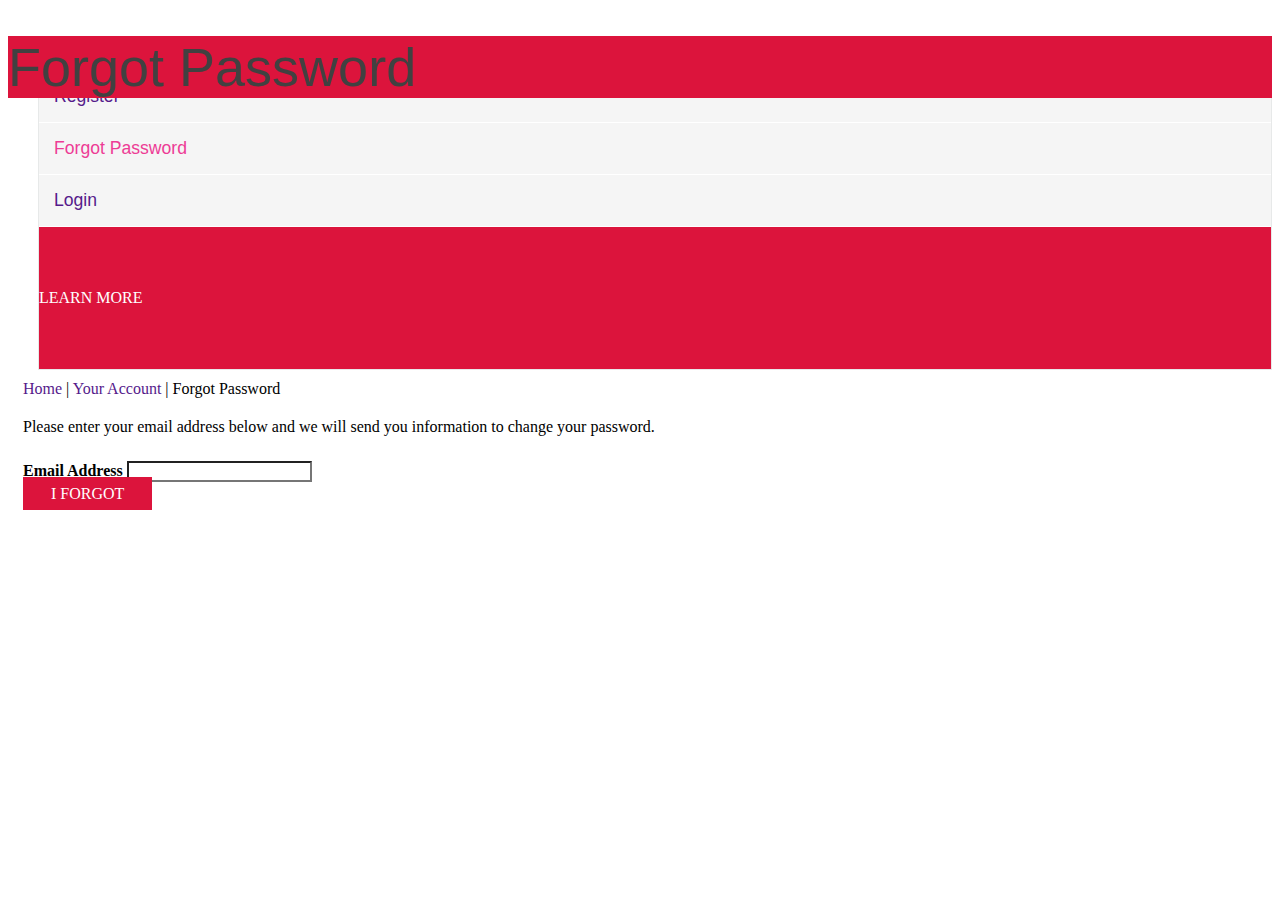
<file: forget.html>
<!DOCTYPE html>

<html>

<head>

    <title>Reset your password</title>
    <link href="forstyle.css" rel="stylesheet">
    <meta charset="utf-8">
    <meta name="viewport" content="width=device-width, initial-scale=1">

</head>

<body>

    
    
    <div id="highlighted" class="hl-basic hidden-xs">
        <div class="container-fluid">
          <div class="row">
            <div class="col-sm-9 col-sm-offset-3 col-md-9 col-md-offset-3 col-lg-10 col-lg-offset-2">
              <h1>Forgot Password</h1>
            </div>
          </div>
        </div>
      </div>
      <div id="content" class="interior-page">
        <div class="container-fluid">
          <div class="row">
            <!--Sidebar-->
            <div class="col-sm-3 col-md-3 col-lg-2 sidebar equal-height interior-page-nav hidden-xs">
              <div class="dynamicDiv panel-group" id="dd.0.1.0">
                <div id="subMenu" class="panel panel-default">
                  <ul class="subMenuHighlight panel-heading">
                    <li class="subMenuHighlight panel-title" id="subMenuHighlight">
                      <a id="li_291" class="subMenuHighlight" href=""><span>Register</span></a>
                    </li>
                  </ul>
                  <ul class="panel-heading">
                    <li class="panel-title">
                      <a class="subMenu1" href=""><span class="subMenuHighlight">Forgot Password</span></a>
                    </li>
                  </ul>
                  <ul class="panel-heading">
                    <li class="panel-title">
                      <a class="subMenu1" href=""><span>Login</span></a>
                    </li>
                  </ul>
                </div>
                <div class="item item-nopad item-noborder item-gold">
                  <a style="padding: 5% 0px;" href="" class="btn btn-primary btn-block" role="button">LEARN MORE</a> 
                </div>
              </div>
            </div>
      
            <!--Content-->
            <div class="col-sm-9 col-md-9 col-lg-10 content equal-height">
              <div class="content-area-right">
                <div class="content-crumb-div">
                  <a href="">Home</a> | <a href="">Your Account</a> | Forgot Password
                </div>
                <div class="row">
                  <div class="col-md-5 forgot-form">
                    <p>Please enter your email address below and we will send you information to change your password.</p>
                    <label class="label-default" for="un">Email Address</label> <input id="email_addy" name="email_addy" class="form-control" type="text"><br>
                    <a id="mybad" class="btn btn-primary" role="button">I FORGOT</a>
                  </div>
                  <div class="col-md-5 forgot-return" style="display:none;">
                    <h2>Reset Password Sent</h2>
                    <p>An email has been sent to your address with a reset password you can use to access your account.</p>
                  </div>
                </div>
              </div>
            </div>
          </div>
        </div>
      </div>

</body>

</html>
</file>
<file: forstyle.css>
#highlighted {
    position: relative;
    background-color: #dc143c;
  }
  #highlighted .container-fluid h1, 
  #highlighted .container-fluid p {
    color: #fff;
  }
  #highlighted .container-fluid h1 {
    font-size: 54px;
    font-family: Verlag,museo-sans,'Helvetica Neue',Helvetica,Arial,sans-serif;
    color: #414141;
    font-weight: 300;
  }
  #content {
    background-position: right bottom;
    background-repeat: no-repeat;
  }
  .interior-page {
    background-color: #FFF;
    padding-bottom: 30px;
  }
  #highlighted+#content.interior-page .interior-page-nav {
    margin-top: -4em;
  }
  #highlighted+#content.interior-page .interior-page-nav, 
  .interior-page .interior-page-nav {
    padding-left: 0;
  }
  .sidebar {
    margin-top: 2em;
  }
  .content-area-right {
    max-width: 1200px;
    padding-right: 15px;
    padding-left: 15px;
  }
  .container-fluid>.row h2.crumb-title {
    margin-bottom: 0;
  }
  .page-title {
    min-height: 50px;
  }
  .page-title, ul {
    margin: 0;
    list-style: none;
  }
  .content-crumb-div {
    margin: 5px 0 20px;
  }
  a {
    text-decoration: none;
  }
  .container-fluid .row .modal, 
  .page .modal {
    position: fixed;
    top: 35%;
  }
  #highlighted+#content.interior-page .interior-page-nav, 
  .interior-page .interior-page-nav {
    padding-left: 0;
  }
  #highlighted+#content.interior-page .interior-page-nav {
    margin-top: -4em;
  }
  .dynamicDiv.panel-group {
    border: 1px solid #E7E9E9;
    margin-left: 30px;
  }
  .panel-group {
    margin-bottom: 0;
    background-color: #fff;
  }
  .panel-group .panel {
    -webkit-border-radius: 0;
    -moz-border-radius: 0;
    border-radius: 0;
    border: none;
    box-shadow: none;
  }
  .panel-group .panel-heading {
    padding: 0;
    border: none;
  }
  .panel-default>.panel-heading {
    color: #333;
    background-color: #f5f5f5;
    border-color: #ddd;
  }
  .panel-group .panel-heading .panel-title {
    font-size: 1.1em;
    font-family: Verlag,museo-sans,'Helvetica Neue',Helvetica,Arial,sans-serif;
  }
  .interior-page-nav .panel-group .panel-heading .panel-title a {
    background: 0 0;
  }
  .panel-group .panel-heading .panel-title a {
    display: block;
    padding: 15px 45px 15px 15px;
    background: url(/resources/images/misc/icon_accordion-open.png) 95% center no-repeat #f6f6f6;
  }
  span.subMenuHighlight, 
  ul.panel-heading li.panel-title a:hover {
    color: #ed3c95;
  }
  .panel-group .panel-heading .panel-title {
    font-size: 1.1em;
    font-family: Verlag,museo-sans,'Helvetica Neue',Helvetica,Arial,sans-serif;
  }
  ul.panel-heading {
    margin-bottom: 1px;
  }
  .panel-group .panel-heading .panel-title a {
    display: block;
    padding: 15px 45px 15px 15px;
    background: url(/resources/images/misc/icon_accordion-open.png) 95% center no-repeat #f6f6f6;
  }
  .panel-group {
    margin-bottom: 0;
    background-color: #fff;
  }
  .label-default {
    background-color: #fff;
    margin-top: 10px;
  }
  label {
    display: inline-block;
    margin-bottom: 5px;
    font-weight: 700;
  }
  .form-control {
    border-radius: 0;
  }
  .btn-primary {
    color: #fff;
    background-color: #dc143c;
    border-color: #ea3e10;
    width: 100%;
  }
  .btn-block {
    display: block;
  }
  .btn {
    padding: 8px 28px;
    font-weight: 400;
    -webkit-transition: background .3s ease-in;
    transition: background .3s ease-in;
    white-space: normal;
    border-width: 0 0 1px;
  }
  .content-area-right {
    margin-top: 10px;
  }
</file>
